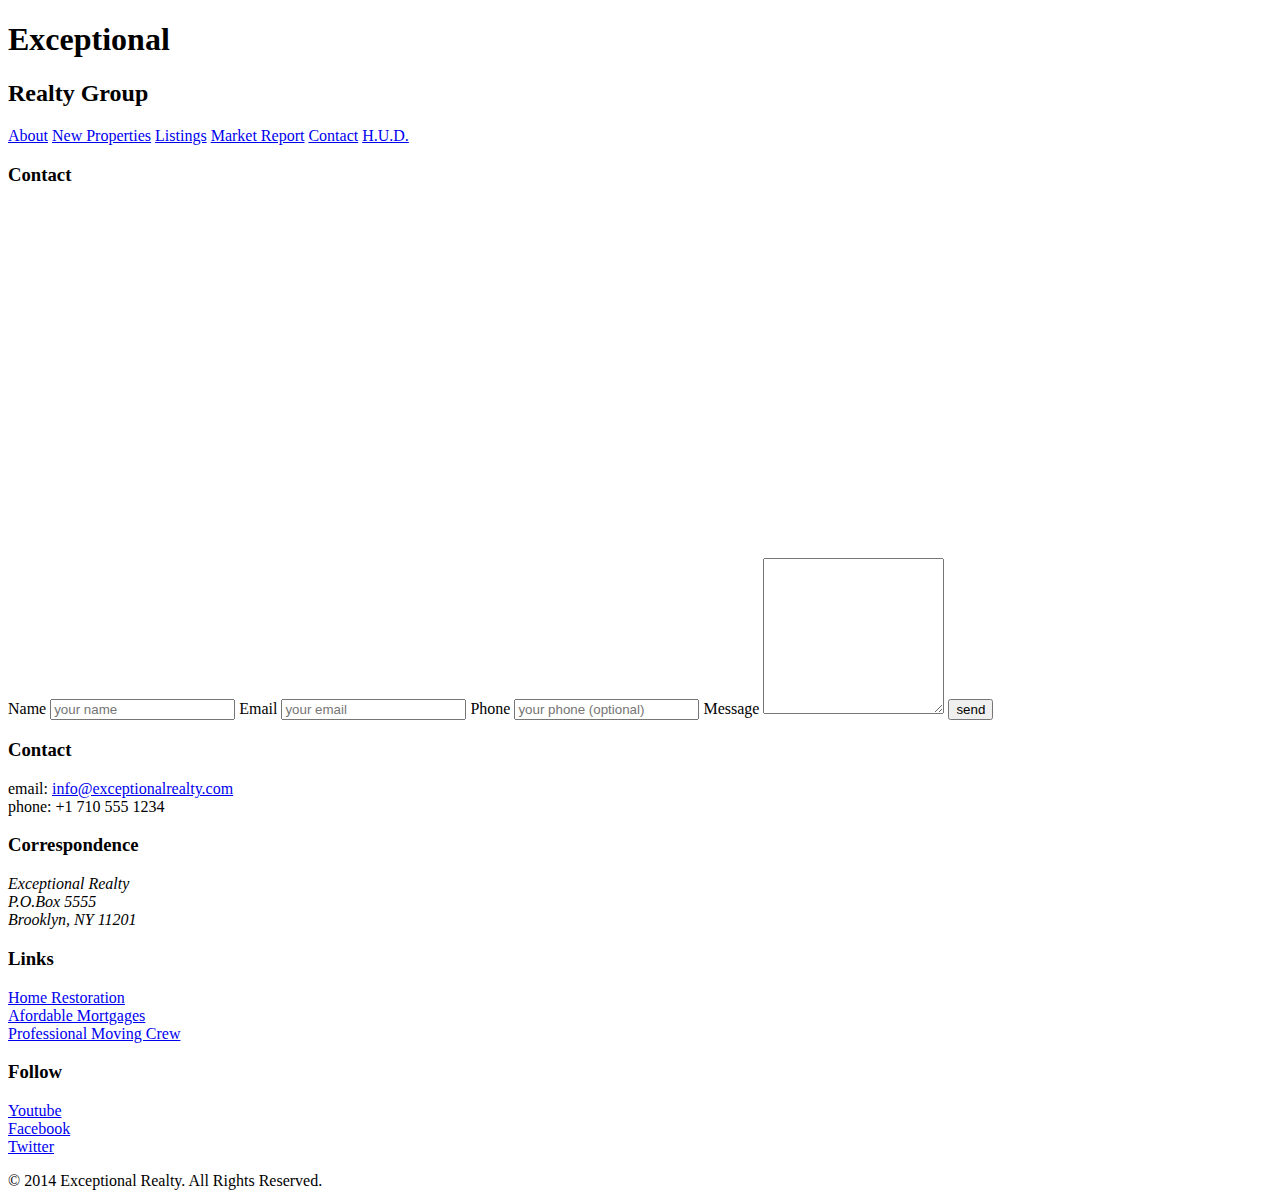
<file: contact.html>
<!doctype html>
<html lang="en">
<head>
  <meta charset="UTF-8">
  <title>Exceptional Realty Group - Luxury Homes - Contact</title>
</head>
<body>
  <header>
    <div id="logo">
      <h1>Exceptional</h1>
      <h2>Realty Group</h2>
    </div>

    <nav>
      <a href="index.html">About</a> <a href="new-properties.html">New Properties</a> <a href="real-estate-listings.html">Listings</a> <a href="market-report.html">Market Report</a> <a href="contact.html">Contact</a> <a href="http://hud.gov" target="_blank">H.U.D.</a>
    </nav>
  </header>

  <h3>Contact</h3>

  <section>
    <!-- Map -->
    <iframe src="https://www.google.com/maps/embed?pb=!1m18!1m12!1m3!1d6049.760881033193!2d-73.99517294629514!3d40.69863072747073!2m3!1f0!2f0!3f0!3m2!1i1024!2i768!4f13.1!3m3!1m2!1s0x89c25a47df06b185%3A0xc889234bc07c42ee!2sBrooklyn+Heights!5e0!3m2!1sen!2sus!4v1393612605402" width="425" height="350" frameborder="0" style="border:0"></iframe>
  </section>


  <section>
    <!-- Contact Form -->
    <form action="#" method="post">
      <label for="fullname">Name</label>
      <input type="text" id="fullname" name="fullname" placeholder="your name" required>
      <label for="email">Email</label>
      <input type="email" id="email" name="email" placeholder="your email" required>
      <label for="phone">Phone</label>
      <input type="tel" id="phone" name="phone" placeholder="your phone (optional)">
      <label for="message">Message</label>
      <textarea id="message" name="message" rows="10"></textarea>
      <input type="submit" value="send">
    </form>
  </section>

  <section id="details">
      <div>
        <h3>Contact</h3>
        <p>
          email: <a href="mailto:info@exceptionalrealty.com">info@exceptionalrealty.com</a><br>
          phone: +1 710 555 1234
        </p>
        <h3>Correspondence</h3>
        <address>
          Exceptional Realty<br>
          P.O.Box 5555<br>
          Brooklyn, NY 11201
        </address>
      </div>

      <div>
        <h3>Links</h3>
        <p>
          <a href="#" target="_blank">Home Restoration</a><br>
          <a href="#" target="_blank">Afordable Mortgages</a><br>
          <a href="#" target="_blank">Professional Moving Crew</a>
        </p>
      </div>

      <div>
        <h3>Follow</h3>
        <p>
          <a href="#" target="_blank">Youtube</a><br>
          <a href="#" target="_blank">Facebook</a><br>
          <a href="#" target="_blank">Twitter</a>
        </p>
      </div>
    </section>

    <footer>
      &copy; 2014 Exceptional Realty. All Rights Reserved.
    </footer>

</body>
</html>
</file>
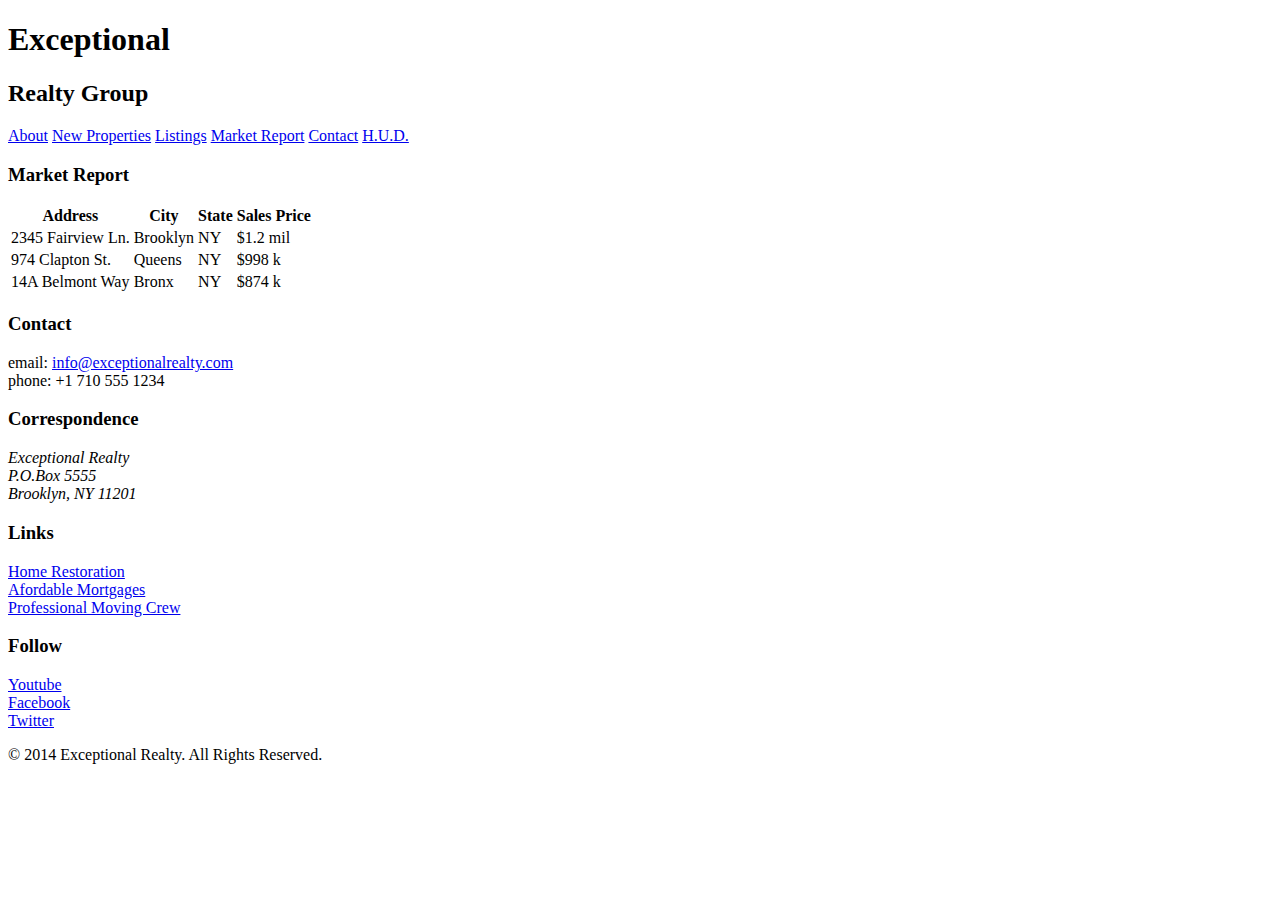
<file: market-report.html>
<!doctype html>
<html lang="en">
<head>
  <meta charset="UTF-8">
  <title>Exceptional Realty Group - Luxury Homes - Market Report</title>
</head>
<body>
  <header>
    <div id="logo">
      <h1>Exceptional</h1>
      <h2>Realty Group</h2>
    </div>

    <nav>
      <a href="index.html">About</a> <a href="new-properties.html">New Properties</a> <a href="real-estate-listings.html">Listings</a> <a href="market-report.html">Market Report</a> <a href="contact.html">Contact</a> <a href="http://hud.gov" target="_blank">H.U.D.</a>
    </nav>
  </header>

  <section>
    <h3>Market Report</h3>
    <table>
      <tr>
        <th>Address</th>
        <th>City</th>
        <th>State</th>
        <th>Sales Price</th>
      </tr>
      <tr>
        <td>2345 Fairview Ln.</td>
        <td>Brooklyn</td>
        <td>NY</td>
        <td>$1.2 mil</td>
      </tr>
      <tr>
        <td>974 Clapton St.</td>
        <td>Queens</td>
        <td>NY</td>
        <td>$998 k</td>
      </tr>
      <tr>
        <td>14A Belmont Way</td>
        <td>Bronx</td>
        <td>NY</td>
        <td>$874 k</td>
      </tr>
    </table>
  </section>

  <section id="details">
      <div>
        <h3>Contact</h3>
        <p>
          email: <a href="mailto:info@exceptionalrealty.com">info@exceptionalrealty.com</a><br>
          phone: +1 710 555 1234
        </p>
        <h3>Correspondence</h3>
        <address>
          Exceptional Realty<br>
          P.O.Box 5555<br>
          Brooklyn, NY 11201
        </address>
      </div>

      <div>
        <h3>Links</h3>
        <p>
          <a href="#" target="_blank">Home Restoration</a><br>
          <a href="#" target="_blank">Afordable Mortgages</a><br>
          <a href="#" target="_blank">Professional Moving Crew</a>
        </p>
      </div>

      <div>
        <h3>Follow</h3>
        <p>
          <a href="#" target="_blank">Youtube</a><br>
          <a href="#" target="_blank">Facebook</a><br>
          <a href="#" target="_blank">Twitter</a>
        </p>
      </div>
    </section>

    <footer>
      &copy; 2014 Exceptional Realty. All Rights Reserved.
    </footer>

</body>
</html>
</file>
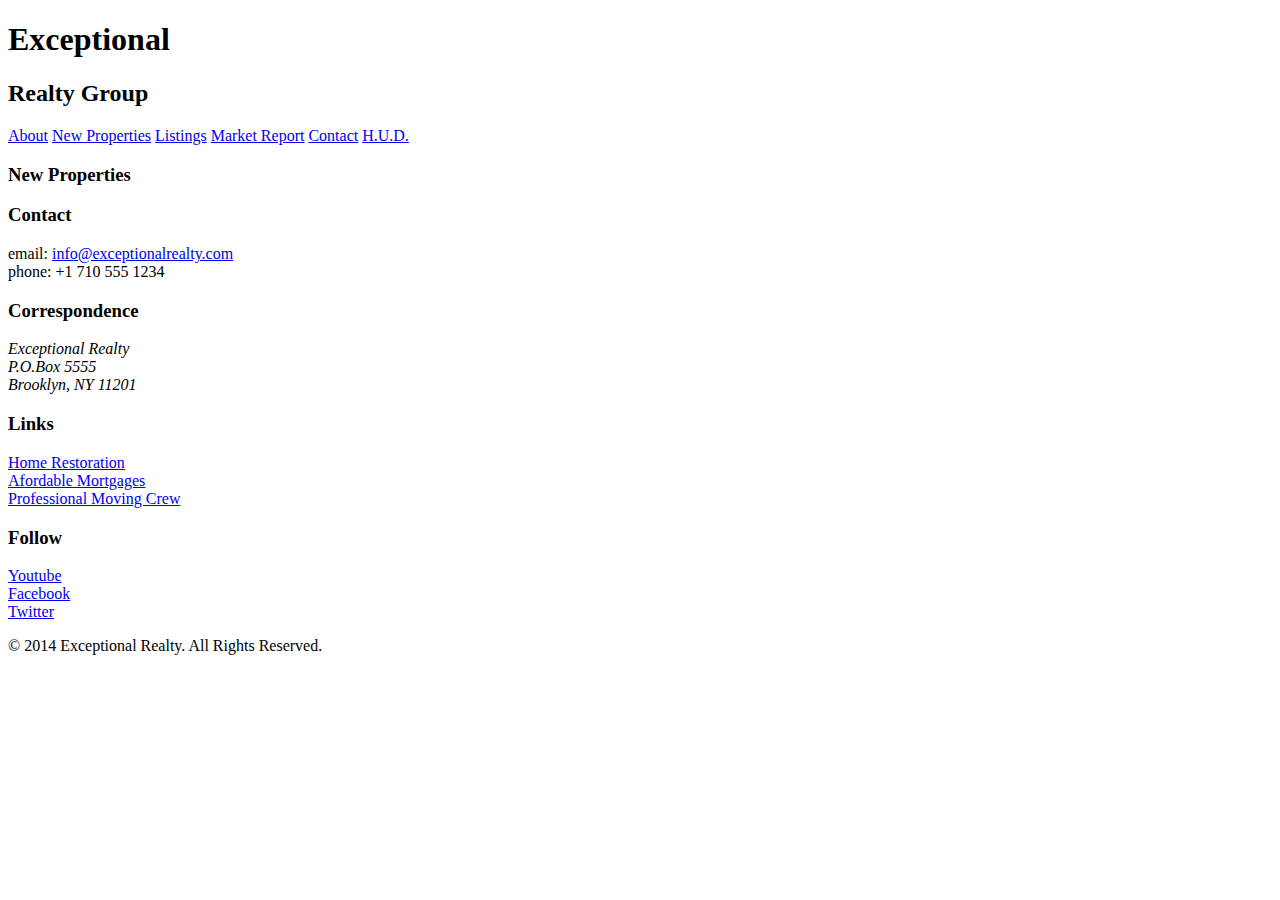
<file: new-properties.html>
<!doctype html>
<html lang="en">
<head>
  <meta charset="UTF-8">
  <title>Exceptional Realty Group - Luxury Homes - New Properties</title>
</head>
<body>
  <header>
    <div id="logo">
      <h1>Exceptional</h1>
      <h2>Realty Group</h2>
    </div>

    <nav>
      <a href="index.html">About</a> <a href="new-properties.html">New Properties</a> <a href="real-estate-listings.html">Listings</a> <a href="market-report.html">Market Report</a> <a href="contact.html">Contact</a> <a href="http://hud.gov" target="_blank">H.U.D.</a>
    </nav>
  </header>

  <section>
    <h3>New Properties</h3>
  </section>

  <section id="details">
      <div>
        <h3>Contact</h3>
        <p>
          email: <a href="mailto:info@exceptionalrealty.com">info@exceptionalrealty.com</a><br>
          phone: +1 710 555 1234
        </p>
        <h3>Correspondence</h3>
        <address>
          Exceptional Realty<br>
          P.O.Box 5555<br>
          Brooklyn, NY 11201
        </address>
      </div>

      <div>
        <h3>Links</h3>
        <p>
          <a href="#" target="_blank">Home Restoration</a><br>
          <a href="#" target="_blank">Afordable Mortgages</a><br>
          <a href="#" target="_blank">Professional Moving Crew</a>
        </p>
      </div>

      <div>
        <h3>Follow</h3>
        <p>
          <a href="#" target="_blank">Youtube</a><br>
          <a href="#" target="_blank">Facebook</a><br>
          <a href="#" target="_blank">Twitter</a>
        </p>
      </div>
    </section>

    <footer>
      &copy; 2014 Exceptional Realty. All Rights Reserved.
    </footer>

</body>
</html>
</file>
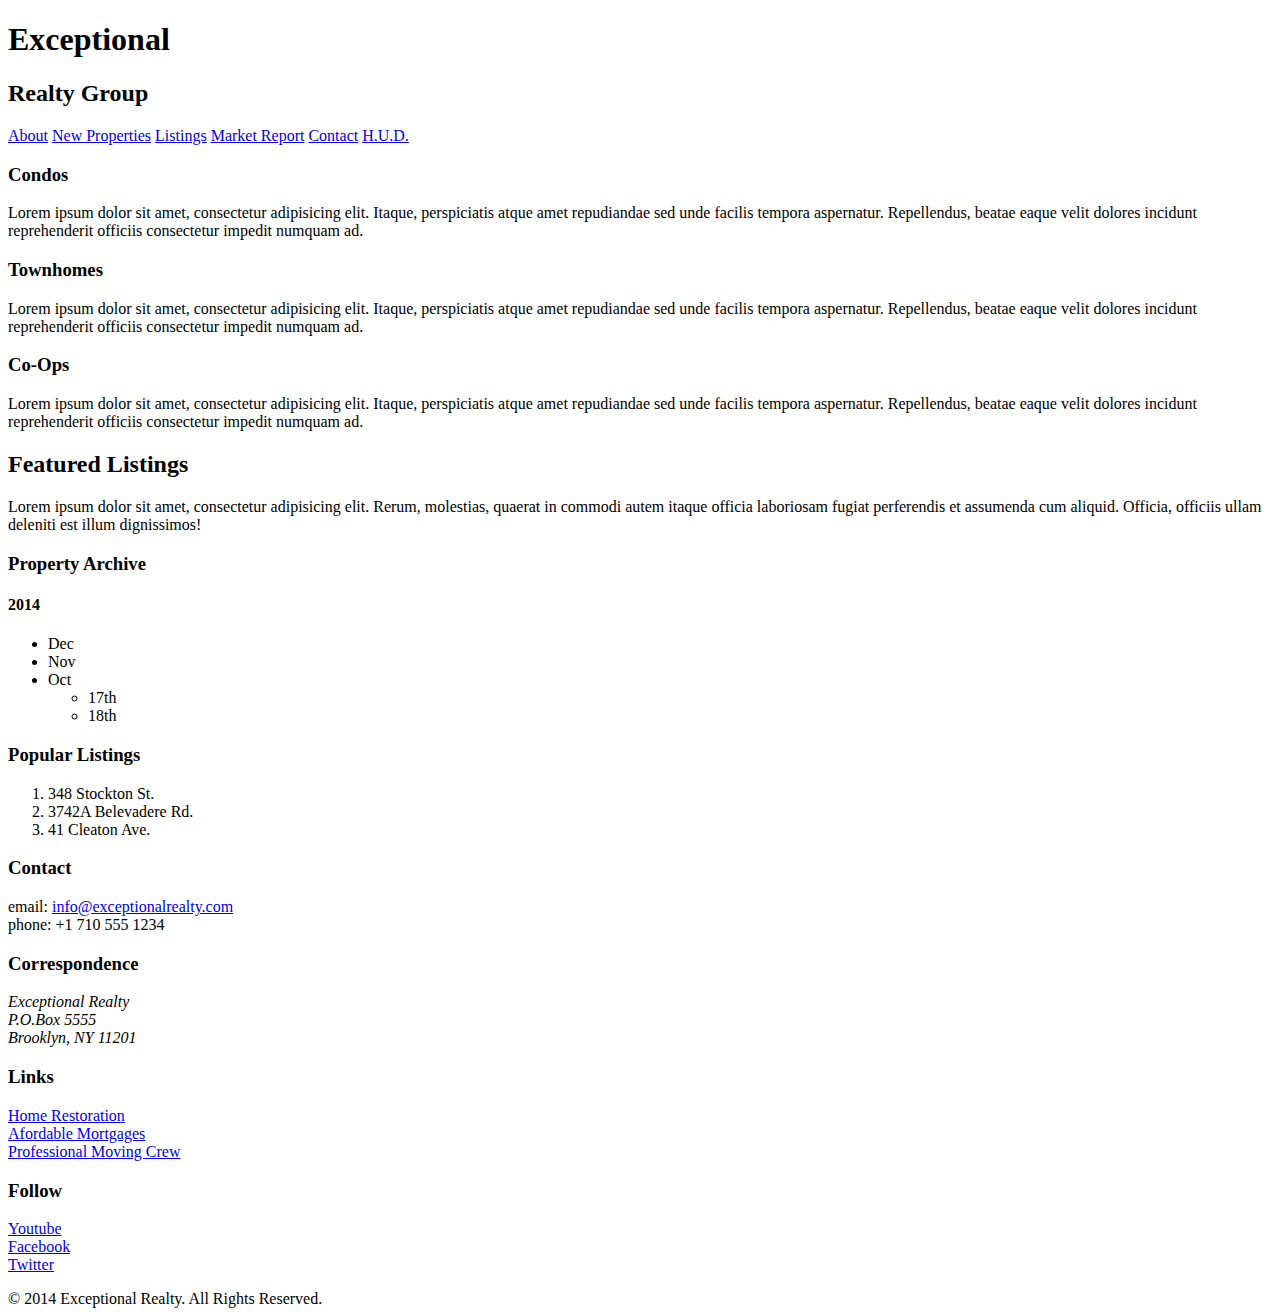
<file: real-estate-listings.html>
<!doctype html>
<html lang="en">
<head>
  <meta charset="UTF-8">
  <title>Exceptional Realty Group - Luxury Homes - Listings</title>
</head>
<body>
  <header>
    <div id="logo">
      <h1>Exceptional</h1>
      <h2>Realty Group</h2>
    </div>

    <nav>
      <a href="index.html">About</a> <a href="new-properties.html">New Properties</a> <a href="real-estate-listings.html">Listings</a> <a href="market-report.html">Market Report</a> <a href="contact.html">Contact</a> <a href="http://hud.gov" target="_blank">H.U.D.</a>
    </nav>
  </header>

  <section>
    <h3>Condos</h3>
    <p>Lorem ipsum dolor sit amet, consectetur adipisicing elit. Itaque, perspiciatis atque amet repudiandae sed unde facilis tempora aspernatur. Repellendus, beatae eaque velit dolores incidunt reprehenderit officiis consectetur impedit numquam ad.</p>
  </section>

  <section>
    <h3>Townhomes</h3>
    <p>Lorem ipsum dolor sit amet, consectetur adipisicing elit. Itaque, perspiciatis atque amet repudiandae sed unde facilis tempora aspernatur. Repellendus, beatae eaque velit dolores incidunt reprehenderit officiis consectetur impedit numquam ad.</p>
  </section>

  <section>
    <h3>Co-Ops</h3>
    <p>Lorem ipsum dolor sit amet, consectetur adipisicing elit. Itaque, perspiciatis atque amet repudiandae sed unde facilis tempora aspernatur. Repellendus, beatae eaque velit dolores incidunt reprehenderit officiis consectetur impedit numquam ad.</p>
  </section>

  <h2 class="milk-texts">Featured Listings</h2>

  <section>
    <p>Lorem ipsum dolor sit amet, consectetur adipisicing elit. Rerum, molestias, quaerat in commodi autem itaque officia laboriosam fugiat perferendis et assumenda cum aliquid. Officia, officiis ullam deleniti est illum dignissimos!</p>
  </section>

  <section>
    <h3>Property Archive</h3>
    <h4>2014</h4>
    <!-- unordered list -->
    <ul>
      <li>Dec</li>
      <li>Nov</li>
      <li>Oct
        <ul>
          <li>17th</li>
          <li>18th</li>
        </ul>
      </li>
    </ul>
  </section>

  <section>
    <h3>Popular Listings</h3>
    <!-- ordered list -->
    <ol>
      <li>348 Stockton St.</li>
      <li>3742A Belevadere Rd.</li>
      <li>41 Cleaton Ave.</li>
    </ol>
  </section>

  <section id="details">
      <div>
        <h3>Contact</h3>
        <p>
          email: <a href="mailto:info@exceptionalrealty.com">info@exceptionalrealty.com</a><br>
          phone: +1 710 555 1234
        </p>
        <h3>Correspondence</h3>
        <address>
          Exceptional Realty<br>
          P.O.Box 5555<br>
          Brooklyn, NY 11201
        </address>
      </div>

      <div>
        <h3>Links</h3>
        <p>
          <a href="#" target="_blank">Home Restoration</a><br>
          <a href="#" target="_blank">Afordable Mortgages</a><br>
          <a href="#" target="_blank">Professional Moving Crew</a>
        </p>
      </div>

      <div>
        <h3>Follow</h3>
        <p>
          <a href="#" target="_blank">Youtube</a><br>
          <a href="#" target="_blank">Facebook</a><br>
          <a href="#" target="_blank">Twitter</a>
        </p>
      </div>
    </section>

    <footer>
      &copy; 2014 Exceptional Realty. All Rights Reserved.
    </footer>

</body>
</html>
</file>
